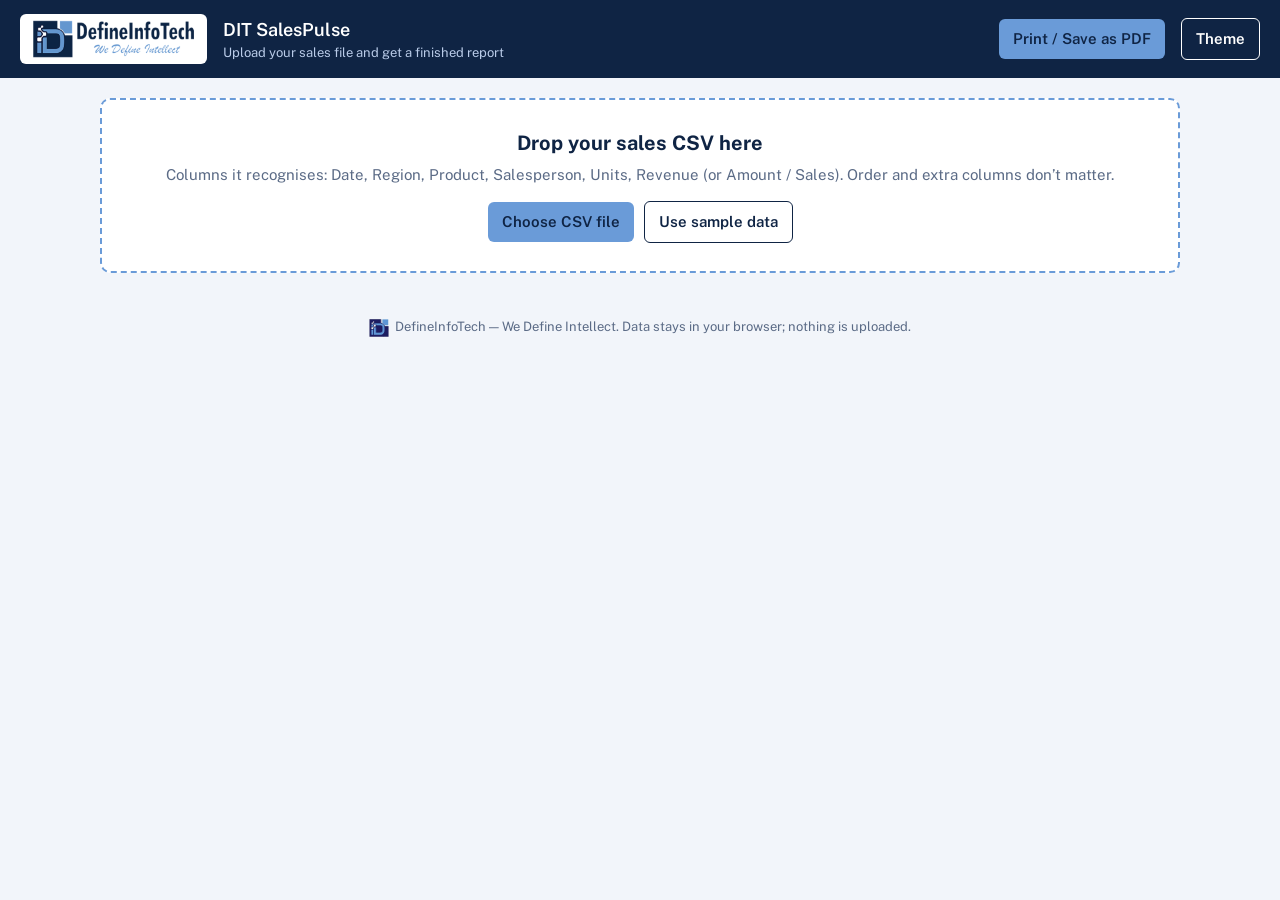
<file: templates/index_backup.html>
<!doctype html>
<html lang="en">
  
<head>
<meta charset="utf-8">
<meta name="viewport" content="width=device-width, initial-scale=1, viewport-fit=cover">
<title>DIT SalesPulse</title>
<link rel="icon" type="image/png" href="[data-uri]">

<link rel="preconnect" href="https://fonts.googleapis.com">
<link href="https://fonts.googleapis.com/css2?family=Public+Sans:wght@400;600;800&display=swap" rel="stylesheet">
<style>
:root{--navy:#0f2444;--blue:#6a9bd8;--bg:#f2f5fa;--surface:#fff;--ink:#0f2444;--muted:#5b6b86;--line:#d9e1ee;--bar:#6a9bd8;--accent:#0f2444;--up:#1b7a4b;--down:#b3261e;color-scheme:light;
box-sizing:border-box;padding-top:env(safe-area-inset-top,0px);padding-bottom:env(safe-area-inset-bottom,0px)}
@media (prefers-color-scheme:dark){:root:not([data-theme="light"]){--bg:#0a1528;--surface:#122244;--ink:#e8eef9;--muted:#9fb0cc;--line:#244070;--accent:#6a9bd8;--up:#5fd09a;--down:#ff8a80;color-scheme:dark}}
:root[data-theme="dark"]{--bg:#0a1528;--surface:#122244;--ink:#e8eef9;--muted:#9fb0cc;--line:#244070;--accent:#6a9bd8;--up:#5fd09a;--down:#ff8a80;color-scheme:dark}
html{scroll-padding-top:env(safe-area-inset-top,0px)}
*{box-sizing:border-box}
body{margin:0;background:var(--bg);color:var(--ink);font:400 15px/1.5 "Public Sans",system-ui,-apple-system,"Segoe UI",sans-serif}
header{background:var(--navy);color:#fff;padding:14px 20px;display:flex;align-items:center;gap:16px;flex-wrap:wrap}
header .logo{background:#fff;border-radius:6px;padding:6px 10px;display:flex}
header img{height:38px;max-width:100%}
header h1{font-size:18px;font-weight:600;margin:0;flex:1;min-width:200px}
header small{display:block;font-weight:400;color:#b9cbe8;font-size:13px}
button,select,input{font:inherit;color:inherit}
.btn{background:var(--blue);color:var(--navy);border:0;border-radius:6px;padding:9px 14px;font-weight:600;cursor:pointer}
.btn.ghost{background:transparent;color:inherit;border:1px solid currentColor}
.btn:focus-visible,select:focus-visible,input:focus-visible,.drop:focus-visible{outline:3px solid var(--blue);outline-offset:2px}
main{max-width:1120px;margin:0 auto;padding:20px}
.drop{border:2px dashed var(--blue);border-radius:10px;background:var(--surface);padding:28px 20px;text-align:center;cursor:pointer}
.drop.over{background:color-mix(in srgb,var(--blue) 18%,var(--surface))}
.drop h2{margin:0 0 6px;font-size:20px}
.drop p{margin:4px 0;color:var(--muted)}
.row{display:flex;gap:10px;flex-wrap:wrap;align-items:center;justify-content:center;margin-top:14px}
.hide{display:none!important}
.bar{display:flex;gap:12px;flex-wrap:wrap;align-items:end;margin:20px 0 14px}
.bar label{display:flex;flex-direction:column;font-size:13px;color:var(--muted);gap:3px}
.bar select,.bar input{background:var(--surface);border:1px solid var(--line);border-radius:6px;padding:7px 9px;color:var(--ink)}
.bar .sp{flex:1}
.kpis{display:grid;grid-template-columns:repeat(auto-fit,minmax(200px,1fr));gap:12px}
.card{background:var(--surface);border:1px solid var(--line);border-radius:8px;padding:16px}
.kpi b{display:block;font-size:26px;font-weight:800;margin-top:2px;letter-spacing:-.01em}
.kpi span{color:var(--muted);font-size:13px}
.kpi i{font-style:normal;font-size:13px;font-weight:600}
.up{color:var(--up)}.down{color:var(--down)}
.grid{display:grid;grid-template-columns:2fr 1fr;gap:12px;margin-top:12px}
@media(max-width:820px){.grid{grid-template-columns:1fr}}
h3{margin:0 0 10px;font-size:16px}
svg{width:100%;height:auto;display:block}
svg text{fill:var(--muted);font:11px "Public Sans",sans-serif}
.hb{display:grid;grid-template-columns:90px 1fr auto;gap:8px;align-items:center;margin:7px 0;font-size:13px}
.hb div.t{background:color-mix(in srgb,var(--blue) 20%,transparent);border-radius:4px;height:14px;overflow:hidden}
.hb div.t u{display:block;height:100%;background:var(--bar);text-decoration:none}
.hb span:first-child{overflow:hidden;text-overflow:ellipsis;white-space:nowrap}
.wrap{overflow-x:auto}
table{border-collapse:collapse;width:100%;font-size:14px;min-width:480px}
th,td{padding:8px 10px;border-bottom:1px solid var(--line);text-align:right}
th:first-child,td:first-child{text-align:left}
th{color:var(--muted);font-weight:600;font-size:13px}
.ins ul{margin:0;padding-left:18px}.ins li{margin:6px 0}
.note{color:var(--muted);font-size:13px;margin-top:18px}
.err{color:var(--down);margin-top:10px;font-weight:600}
footer{text-align:center;color:var(--muted);font-size:13px;padding:24px 0}
@media print{header .btn,.drop,.bar,.noprint{display:none!important}body{background:#fff;color:#000}header{background:#fff;color:#000;border-bottom:2px solid #0f2444}.card{break-inside:avoid}}
</style>
</head>
<body>
<header>
  <div class="logo"><img src="[data-uri]" alt="DefineInfoTech – We Define Intellect"></div>
  <h1>DIT SalesPulse<small id="sub">Upload your sales file and get a finished report</small></h1>
  <button class="btn" id="btnPrint" type="button">Print / Save as PDF</button>
  <button class="btn ghost" id="btnTheme" type="button">Theme</button>
</header>
<main>
  <section id="intake">
    <div class="drop" id="drop" tabindex="0" role="button" aria-label="Choose a sales file">
      <h2>Drop your sales CSV here</h2>
      <p>Columns it recognises: Date, Region, Product, Salesperson, Units, Revenue (or Amount / Sales). Order and extra columns don’t matter.</p>
      <div class="row">
        <button class="btn" id="btnPick" type="button">Choose CSV file</button>
        <button class="btn ghost" id="btnSample" type="button">Use sample data</button>
      </div>
      <input type="file" id="file" accept=".csv,.txt" class="hide">
      <div class="err hide" id="err" role="alert"></div>
    </div>
  </section>

  <section id="report" class="hide">
    <div class="bar noprint-wrap">
      <label>Region<select id="fRegion"></select></label>
      <label>Product<select id="fProduct"></select></label>
      <label>From<input type="date" id="fFrom"></label>
      <label>To<input type="date" id="fTo"></label>
      <span class="sp"></span>
      <button class="btn ghost" id="btnCopy" type="button">Copy summary</button>
      <button class="btn ghost" id="btnNew" type="button">New file</button>
    </div>
    <div class="kpis" id="kpis"></div>
    <div class="grid">
      <div class="card"><h3>Revenue over time</h3><div id="trend"></div></div>
      <div class="card"><h3>Revenue by region</h3><div id="byRegion"></div></div>
    </div>
    <div class="grid">
      <div class="card ins"><h3>Automatic highlights</h3><ul id="insights"></ul></div>
      <div class="card"><h3>Top products</h3><div id="byProduct"></div></div>
    </div>
    <div class="card" style="margin-top:12px"><h3>Salesperson leaderboard</h3><div class="wrap"><table id="reps"></table></div></div>
    <p class="note" id="meta"></p>
  </section>
</main>
<footer><img src="[data-uri]" alt="" height="18" style="vertical-align:middle;margin-right:6px">DefineInfoTech — We Define Intellect. Data stays in your browser; nothing is uploaded.</footer>

<script>
(function(){
var $=function(i){return document.getElementById(i)};
var ALL=[],VIEW=[];
function inr(n){n=Math.round(n);if(n>=1e7)return '₹'+(n/1e7).toFixed(2)+' Cr';if(n>=1e5)return '₹'+(n/1e5).toFixed(2)+' L';return '₹'+n.toLocaleString('en-IN')}
function num(n){return Math.round(n).toLocaleString('en-IN')}
function esc(s){return String(s).replace(/[&<>"]/g,function(c){return {'&':'&amp;','<':'&lt;','>':'&gt;','"':'&quot;'}[c]})}
function iso(d){return d.getFullYear()+'-'+String(d.getMonth()+1).padStart(2,'0')+'-'+String(d.getDate()).padStart(2,'0')}

/* ---------- parsing ---------- */
function parseCSV(t){var r=[],row=[],f='',q=false,i,c;t=t.replace(/^\uFEFF/,'');
 for(i=0;i<t.length;i++){c=t[i];
  if(q){if(c==='"'){if(t[i+1]==='"'){f+='"';i++}else q=false}else f+=c}
  else if(c==='"')q=true;
  else if(c===','||c==='\t'||c===';'){row.push(f);f=''}
  else if(c==='\n'||c==='\r'){if(c==='\r'&&t[i+1]==='\n')i++;row.push(f);f='';if(row.some(function(x){return x.trim()!==''}))r.push(row);row=[]}
  else f+=c}
 row.push(f);if(row.some(function(x){return x.trim()!==''}))r.push(row);return r}
function parseDate(s){s=String(s).trim();var m=s.match(/^(\d{1,2})[\/.-](\d{1,2})[\/.-](\d{4})$/);
 if(m)return new Date(+m[3],+m[2]-1,+m[1]);var d=new Date(s);return isNaN(d)?null:d}
function toNum(s){var n=parseFloat(String(s).replace(/[^0-9.\-]/g,''));return isNaN(n)?0:n}
function build(text){
 var rows=parseCSV(text);if(rows.length<2)throw new Error('The file has no data rows.');
 var h=rows[0].map(function(x){return x.trim().toLowerCase()});
 function find(re){for(var i=0;i<h.length;i++)if(re.test(h[i]))return i;return -1}
 var cD=find(/date|day|month|period/),cR=find(/region|zone|area|territory|state/),cP=find(/product|item|sku|category/),
 cS=find(/sales ?(person|rep)|rep|executive|agent|employee|seller|name/),cU=find(/unit|qty|quantity/),
 cV=find(/revenue|amount|total|sales|value|net/),cPr=find(/price|rate/);
 if(cD<0)throw new Error('No date column found. Add a column named Date.');
 if(cV<0&&!(cU>=0&&cPr>=0))throw new Error('No revenue column found. Add a column named Revenue or Amount.');
 var out=[];
 for(var i=1;i<rows.length;i++){var r=rows[i],d=parseDate(r[cD]);if(!d)continue;
  var u=cU>=0?toNum(r[cU]):1,v=cV>=0?toNum(r[cV]):u*toNum(r[cPr]);
  out.push({d:d,region:cR>=0&&r[cR].trim()?r[cR].trim():'Unassigned',product:cP>=0&&r[cP].trim()?r[cP].trim():'All products',rep:cS>=0&&r[cS].trim()?r[cS].trim():'Unassigned',units:u,rev:v})}
 if(!out.length)throw new Error('No rows had a readable date. Use formats like 2026-10-31 or 31/10/2026.');
 return out}

/* ---------- sample ---------- */
function sample(){var s=7;function rnd(){s=(s*16807)%2147483647;return s/2147483647}
 var regs=[['South',1.35],['North',1],['West',1.15],['East',.7]],prods=[['Cloud Suite',48000],['Analytics Pro',32000],['Security Shield',27000],['Support Plan',9000],['Training Pack',6500]],
 reps=['Anitha R','Karthik S','Meena V','Rahul P','Divya K','Suresh M'],out=[],d=new Date(2026,4,1),end=new Date(2026,9,31);
 for(;d<=end;d=new Date(d.getFullYear(),d.getMonth(),d.getDate()+1)){
  var n=Math.floor(2+rnd()*4+(d.getMonth()-4)*.35);
  for(var k=0;k<n;k++){var r=regs[Math.floor(rnd()*4)],p=prods[Math.floor(rnd()*5)],u=1+Math.floor(rnd()*4*r[1]);
   out.push({d:new Date(d),region:r[0],product:p[0],rep:reps[Math.floor(rnd()*6)],units:u,rev:Math.round(u*p[1]*(.9+rnd()*.2))})}}
 return out}

/* ---------- report ---------- */
function group(a,key){var m={};a.forEach(function(x){var k=x[key];(m[k]=m[k]||{k:k,rev:0,units:0,n:0});m[k].rev+=x.rev;m[k].units+=x.units;m[k].n++});
 return Object.keys(m).map(function(k){return m[k]}).sort(function(a,b){return b.rev-a.rev})}
function opts(el,list,all){el.innerHTML='<option value="">'+all+'</option>'+list.map(function(x){return '<option>'+esc(x)+'</option>'}).join('')}
function setup(data){ALL=data;
 var ds=data.map(function(x){return x.d}).sort(function(a,b){return a-b});
 opts($('fRegion'),group(data,'region').map(function(x){return x.k}),'All regions');
 opts($('fProduct'),group(data,'product').map(function(x){return x.k}),'All products');
 $('fFrom').value=iso(ds[0]);$('fTo').value=iso(ds[ds.length-1]);
 $('intake').classList.add('hide');$('report').classList.remove('hide');
 $('sub').textContent=num(data.length)+' orders loaded';render()}
function render(){
 var rg=$('fRegion').value,pr=$('fProduct').value,f=new Date($('fFrom').value+'T00:00:00'),t=new Date($('fTo').value+'T23:59:59');
 VIEW=ALL.filter(function(x){return(!rg||x.region===rg)&&(!pr||x.product===pr)&&x.d>=f&&x.d<=t});
 var tot=VIEW.reduce(function(a,x){return a+x.rev},0),un=VIEW.reduce(function(a,x){return a+x.units},0);
 var days=Math.max(1,Math.round((t-f)/864e5)+1),monthly=days>62;
 /* trend buckets */
 var m={};VIEW.forEach(function(x){var k=monthly?x.d.getFullYear()+'-'+String(x.d.getMonth()+1).padStart(2,'0'):iso(x.d);m[k]=(m[k]||0)+x.rev});
 var keys=Object.keys(m).sort(),vals=keys.map(function(k){return m[k]});
 var growth='';if(monthly&&vals.length>1){var a=vals[vals.length-1],b=vals[vals.length-2],g=(a-b)/b*100;growth='<i class="'+(g>=0?'up':'down')+'">'+(g>=0?'▲ ':'▼ ')+Math.abs(g).toFixed(1)+'% vs previous month</i>'}
 $('kpis').innerHTML=[['Total revenue',inr(tot),growth],['Units sold',num(un),''],['Orders',num(VIEW.length),''],['Average order value',inr(VIEW.length?tot/VIEW.length:0),'']].map(function(k){return '<div class="card kpi"><span>'+k[0]+'</span><b>'+k[1]+'</b>'+k[2]+'</div>'}).join('');
 chart(keys,vals,monthly);
 var regs=group(VIEW,'region'),prods=group(VIEW,'product'),reps=group(VIEW,'rep');
 hbars('byRegion',regs,6);hbars('byProduct',prods,6);
 $('reps').innerHTML='<tr><th>Salesperson</th><th>Revenue</th><th>Units</th><th>Orders</th><th>Share</th></tr>'+reps.slice(0,10).map(function(r){return '<tr><td>'+esc(r.k)+'</td><td>'+inr(r.rev)+'</td><td>'+num(r.units)+'</td><td>'+r.n+'</td><td>'+(tot?(r.rev/tot*100).toFixed(1):0)+'%</td></tr>'}).join('');
 var ins=[];
 if(!VIEW.length)ins.push('No sales match these filters. Widen the date range or reset the region and product.');
 else{
  ins.push('<b>'+esc(regs[0].k)+'</b> leads with '+inr(regs[0].rev)+' ('+(regs[0].rev/tot*100).toFixed(0)+'% of revenue).');
  if(regs.length>1)ins.push('<b>'+esc(regs[regs.length-1].k)+'</b> is the smallest region at '+inr(regs[regs.length-1].rev)+'.');
  ins.push('Best-selling product: <b>'+esc(prods[0].k)+'</b> with '+num(prods[0].units)+' units.');
  ins.push('Top performer: <b>'+esc(reps[0].k)+'</b> closed '+inr(reps[0].rev)+' across '+reps[0].n+' orders.');
  var bi=vals.indexOf(Math.max.apply(null,vals));ins.push('Strongest '+(monthly?'month':'day')+': <b>'+label(keys[bi],monthly)+'</b> at '+inr(vals[bi])+'.');
  if(monthly&&vals.length>1)ins.push('Latest month is '+(vals[vals.length-1]>=vals[vals.length-2]?'up':'down')+' '+Math.abs((vals[vals.length-1]-vals[vals.length-2])/vals[vals.length-2]*100).toFixed(1)+'% against the month before.')}
 $('insights').innerHTML=ins.map(function(x){return '<li>'+x+'</li>'}).join('');
 $('meta').textContent='Report generated '+new Date().toLocaleString('en-IN')+' · Period '+$('fFrom').value+' to '+$('fTo').value+(rg?' · '+rg:'')+(pr?' · '+pr:'');
 window._summary=['DefineInfoTech sales report ('+$('fFrom').value+' to '+$('fTo').value+')','Revenue: '+inr(tot),'Units: '+num(un)+' | Orders: '+VIEW.length].concat(ins.map(function(x){return '- '+x.replace(/<[^>]+>/g,'')})).join('\n')}
function label(k,monthly){if(!monthly)return k;var p=k.split('-');return new Date(+p[0],+p[1]-1,1).toLocaleString('en-IN',{month:'short',year:'numeric'})}
function hbars(id,list,n){var mx=list.length?list[0].rev:1;
 $(id).innerHTML=list.slice(0,n).map(function(x){return '<div class="hb"><span title="'+esc(x.k)+'">'+esc(x.k)+'</span><div class="t"><u style="width:'+(x.rev/mx*100)+'%"></u></div><span>'+inr(x.rev)+'</span></div>'}).join('')||'<p class="note">No data.</p>'}
function chart(keys,vals,monthly){
 if(!vals.length){$('trend').innerHTML='<p class="note">No data in this range.</p>';return}
 var W=640,H=230,L=46,B=26,T=10,mx=Math.max.apply(null,vals)*1.1,bw=(W-L)/vals.length,s='';
 for(var g=0;g<=4;g++){var y=T+(H-B-T)*g/4;s+='<line x1="'+L+'" x2="'+W+'" y1="'+y+'" y2="'+y+'" stroke="var(--line)"/><text x="'+(L-6)+'" y="'+(y+4)+'" text-anchor="end">'+inr(mx*(1-g/4)).replace('₹','')+'</text>'}
 var step=Math.ceil(vals.length/8);
 vals.forEach(function(v,i){var h=(H-B-T)*v/mx,x=L+i*bw+bw*.15;
  s+='<rect x="'+x+'" y="'+(H-B-h)+'" width="'+(bw*.7)+'" height="'+h+'" rx="2" fill="var(--bar)"><title>'+label(keys[i],monthly)+': '+inr(v)+'</title></rect>';
  if(i%step===0)s+='<text x="'+(x+bw*.35)+'" y="'+(H-8)+'" text-anchor="middle">'+(monthly?label(keys[i],true).split(' ')[0]:keys[i].slice(5))+'</text>'});
 $('trend').innerHTML='<svg viewBox="0 0 '+W+' '+H+'" role="img" aria-label="Revenue over time">'+s+'</svg>'}

/* ---------- events ---------- */
function load(text){var e=$('err');e.classList.add('hide');try{setup(build(text))}catch(x){e.textContent=x.message;e.classList.remove('hide')}}
function readFile(f){if(!f)return;var r=new FileReader();r.onload=function(){load(r.result)};r.readAsText(f)}
$('btnPick').onclick=function(e){e.stopPropagation();$('file').click()};
$('drop').onclick=function(){$('file').click()};
$('drop').onkeydown=function(e){if(e.key==='Enter'||e.key===' '){e.preventDefault();$('file').click()}};
$('file').onchange=function(){readFile(this.files[0])};
$('btnSample').onclick=function(e){e.stopPropagation();setup(sample())};
['dragover','dragenter'].forEach(function(ev){$('drop').addEventListener(ev,function(e){e.preventDefault();$('drop').classList.add('over')})});
['dragleave','drop'].forEach(function(ev){$('drop').addEventListener(ev,function(){$('drop').classList.remove('over')})});
$('drop').addEventListener('drop',function(e){e.preventDefault();readFile(e.dataTransfer.files[0])});
['fRegion','fProduct','fFrom','fTo'].forEach(function(i){$(i).onchange=render});
$('btnNew').onclick=function(){$('report').classList.add('hide');$('intake').classList.remove('hide');$('file').value='';$('sub').textContent='Upload your sales file and get a finished report'};
$('btnPrint').onclick=function(){window.print()};
$('btnCopy').onclick=function(){var b=this,t=window._summary||'';
 function done(m){b.textContent=m;setTimeout(function(){b.textContent='Copy summary'},1800)}
 try{navigator.clipboard.writeText(t).then(function(){done('Copied')},function(){fb()})}catch(e){fb()}
 function fb(){var a=document.createElement('textarea');a.value=t;document.body.appendChild(a);a.select();var ok=false;try{ok=document.execCommand('copy')}catch(e){}a.remove();done(ok?'Copied':'Copy blocked')}};
$('btnTheme').onclick=function(){var r=document.documentElement,dark=r.dataset.theme?r.dataset.theme==='dark':matchMedia('(prefers-color-scheme:dark)').matches;
 r.dataset.theme=dark?'light':'dark';try{localStorage.setItem('dit-theme',r.dataset.theme)}catch(e){}};
try{var th=localStorage.getItem('dit-theme');if(th)document.documentElement.dataset.theme=th}catch(e){}
})();
</script>
</body>
</html>
</file>
